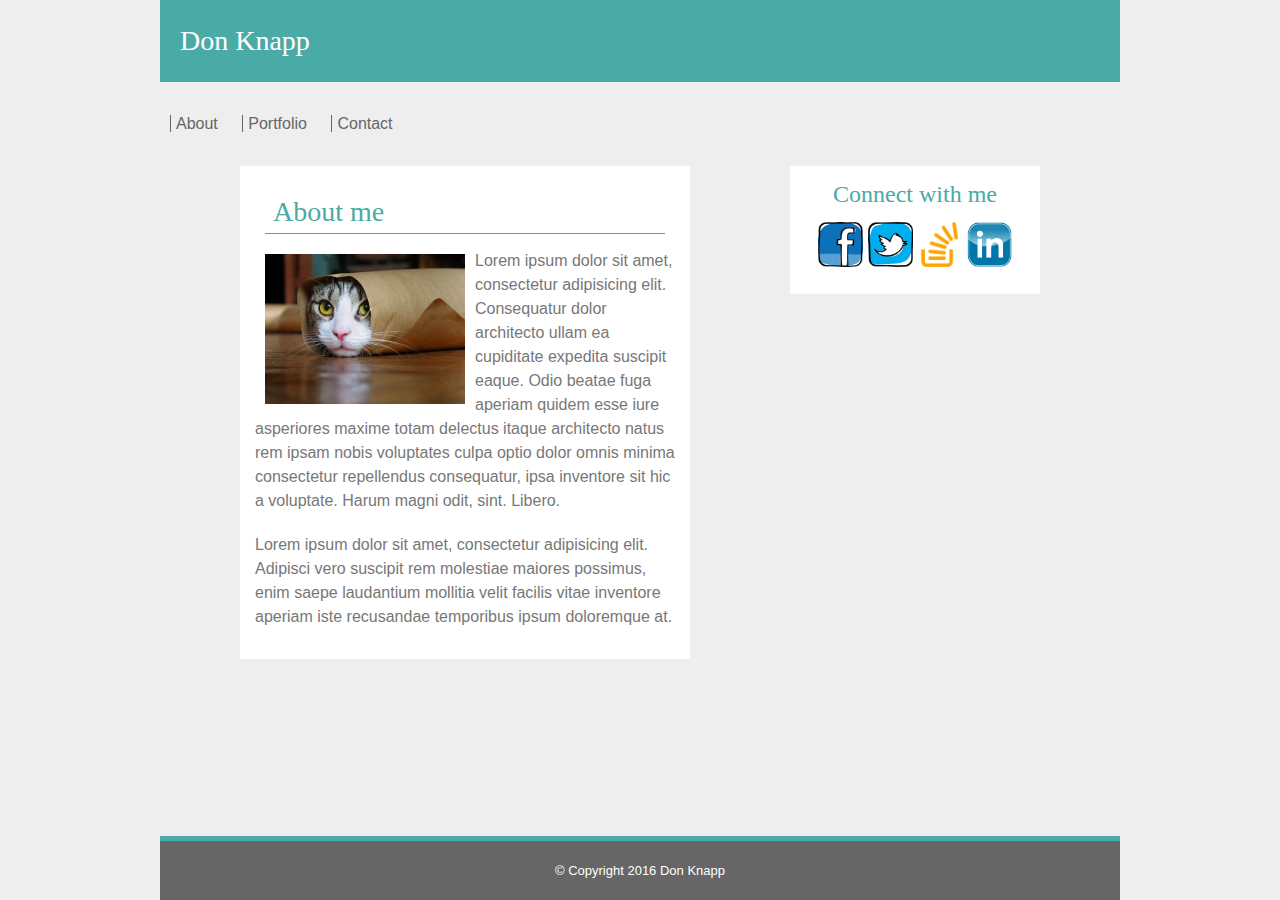
<file: index.html>
<!DOCTYPE html>
<html>
<head>
	<title>Don Knapp</title>
	<link rel="stylesheet" type="text/css" href="assets/css/reset.css">
	<link rel="stylesheet" type="text/css" href="assets/css/style.css">
</head>
<body>
	<div id="container">
		<header>
			<h1>Don Knapp</h1>
		</header>

		<nav>
			<a href="index.html">About</a>		
			<a href="gallery.html">Portfolio</a>
			<a href="contact.html">Contact</a>
		</nav>

		<div id="middle">

			<div id="article">
				<h2 id="article-heading">About me</h2>
				<img id="hello" src="assets/images/hello.jpeg" alt="Don Knapp" width="150px" height="150px">
				<p>Lorem ipsum dolor sit amet, consectetur adipisicing elit. Consequatur dolor architecto ullam ea cupiditate expedita suscipit eaque. Odio beatae fuga aperiam quidem esse iure asperiores maxime totam delectus itaque architecto natus rem ipsam nobis voluptates culpa optio dolor omnis minima consectetur repellendus consequatur, ipsa inventore sit hic a voluptate. Harum magni odit, sint. Libero. 
				</p>
				<p>Lorem ipsum dolor sit amet, consectetur adipisicing elit. Adipisci vero suscipit rem molestiae maiores possimus, enim saepe laudantium mollitia velit facilis vitae inventore aperiam iste recusandae temporibus ipsum doloremque at. </p>
			</div>

			<div id="aside">
				<h2 id="connectwithme">Connect with me</h2>
				<a href="#"><img class="social" src="assets/images/facebook.png"></a> 
				<a href="#"><img class="social" src="assets/images/twitter.png"></a>
				<a href="#"><img class="social" src="assets/images/stackoverflow.png"></a>
				<a href="#"><img class="social" src="assets/images/linkedin.png"></a>
			</div>

		</div>

		<footer>
			<p id="copyright">&copy; Copyright 2016 Don Knapp</p>
		</footer>
	</div>
</body>
<!-- Color #4aaaa5 - azure 
       	   #666666 - copyright background
       	   #d0d0d0 - p
  -->
</html>
</file>
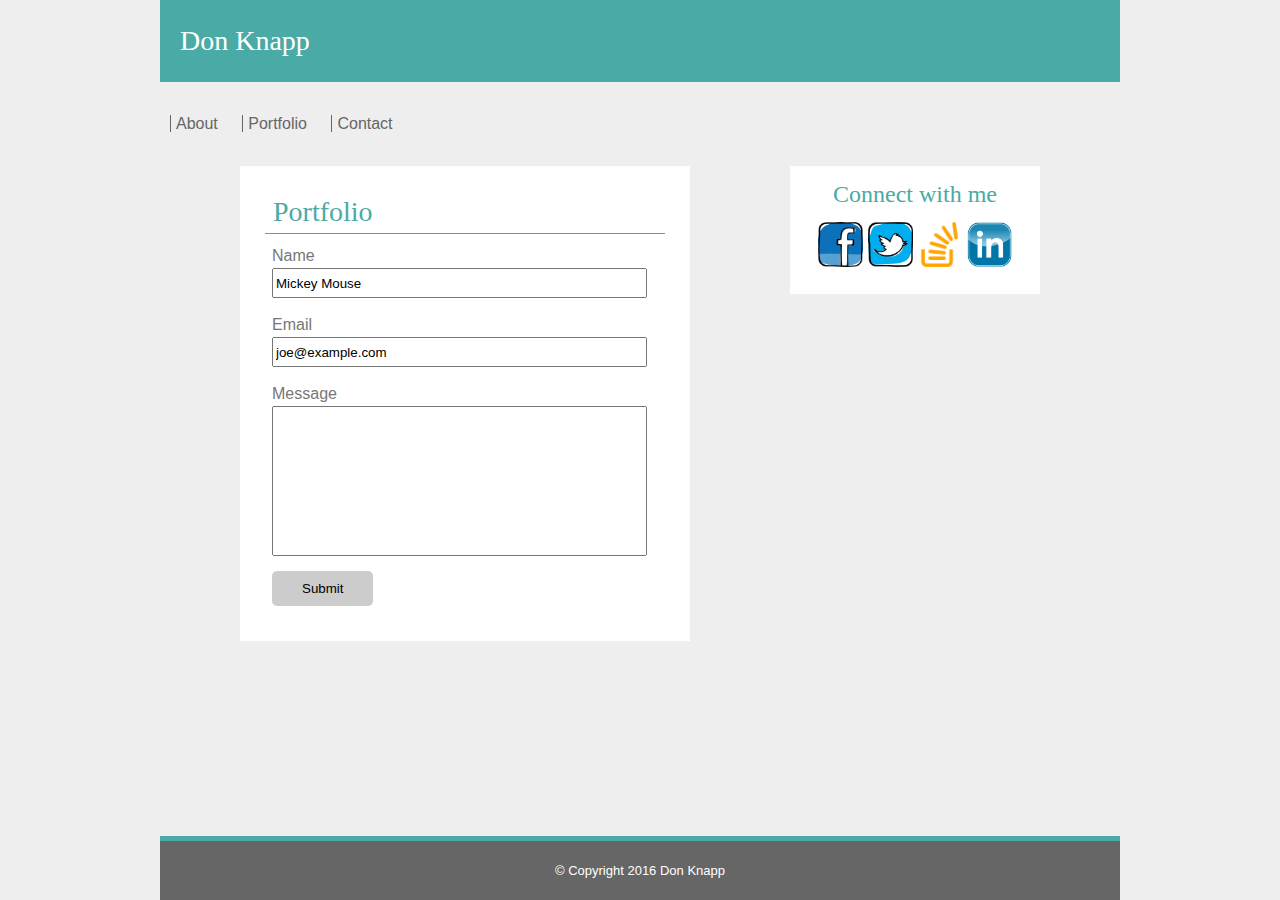
<file: contact.html>
<!DOCTYPE html>
<html>
<head>
	<title>Don Knapp</title>
	<link rel="stylesheet" type="text/css" href="assets/css/reset.css">
	<link rel="stylesheet" type="text/css" href="assets/css/style.css">
</head>
<body>
	<div id="container">
		<header>
			<h1>Don Knapp</h1>
		</header>

		<nav>
			<a href="index.html">About</a>		
			<a href="gallery.html">Portfolio</a>
			<a href="contact.html">Contact</a>
		</nav>

		<div id="middle">

			<div id="contact">
				<h2 id="article-heading">Portfolio</h2>
				<form id="contactform">					
				  <fieldset>
				    <p>Name</p>
				    <input type="text" name="name" class="input" value="Mickey Mouse">

				    <p>Email</p>
				    <input type="text" name="lastname" class="input" value="joe@example.com">

				    <p>Message</p>
					<input type="text" name="message" id="message" class="input">

				    <input id="submit" type="submit" value="Submit">
				  </fieldset>
				</form>
			</div>

			<div id="aside">
				<h2 id="connectwithme">Connect with me</h2>
				<a href="#"><img class="social" src="assets/images/facebook.png"></a> 
				<a href="#"><img class="social" src="assets/images/twitter.png"></a>
				<a href="#"><img class="social" src="assets/images/stackoverflow.png"></a>
				<a href="#"><img class="social" src="assets/images/linkedin.png"></a>
			</div>

		</div>

		<footer>
			<p id="copyright">&copy; Copyright 2016 Don Knapp</p>
		</footer>
	</div>
</body>
<!-- Color #4aaaa5 - azure 
       	   #666666 - copyright background
       	   #d0d0d0 - p
  -->
</html>
</file>
<file: assets/css/style.css>
* {
	box-sizing: border-box;
}

body {
	width: 960px;
	margin: 0 auto 0 auto;
	font-family: arial, "Helvetica Neue", Helvetica, sans-serif;
	/*background-image: url("assets/images/hello.jpeg");*/
	background-color: #eee;
	color: #777777;
	line-height: 1.5;
}


header {
	font-family: Georgia, Times, "Times New Roman", serif;
	color: white;
}

h1 {
	background-color: #4aaaa5;
	padding-left: 20px;
	padding-top: 20px;
	padding-bottom: 20px;
	font-size: 28px;
}

h2 {
	font-family: Georgia, Times, "Times New Roman", serif;
	color: #4aaaa5;
}

nav {
	padding: 30px 0px 30px 10px;
}

nav a {
	margin-right: 20px;
	text-decoration: none;
	color: #666666;
	border-left: solid;
	border-width: 1px;
	padding-left: 5px;
}

li {
	margin-left: 15px;
	list-style: none;
}

#hello {
	height: 150px;
	width: 200px;
	float: left;
	margin: 10px;
}
#middle {
	width: 800px;
	margin: 0 auto 0 auto;
}

#article {
	width: 450px;
	float: left;
	background-color: white;
	padding: 15px;
	/*border: 2px solid black;*/
	margin-bottom: 20px;
	/* border-style: solid; */
	/* border-width: 1px;   */
}

#article h2 {
    font-size: 28px;
    padding-left: 8px;
    border-bottom: 1px solid #4aaaa5;
    margin: 10px;
}

#article p {
	margin-bottom: 10px;
	padding: 5px 0px 5px 0px;
}

#portfolio {
	width: 450px;
	float: left;
	background-color: white;
	padding: 15px;
	/*border: 2px solid black;*/
	margin-bottom: 20px;
	/* border-style: solid; */
	/* border-width: 1px;   */
}

#portfolio h2 {
    font-size: 28px;
    padding-left: 8px;
    border-bottom: 1px solid #4aaaa5;
    margin: 10px;
}

#portfolio p {
	margin-bottom: 10px;
	background-color: #4aaaa5;
	position:relative;
	top:-50px;
	left:10px;
	text-align: center;
}

.thumbnail {
	margin: 10px;
}

.project {
	width: 180px;
	display: inline-block;
	margin: 10px;
}

.project img {
	margin: 10px;
}

#contactform {
    height: 350px;
    background-color: white;
    float: left;
    margin-left: 17px;
}

.input {
	width: 375px;
	height: 30px;
	margin-bottom: 15px;
}

input[type=submit] {
    padding:10px 30px; 
    background:#ccc; 
    border:0 none;
    cursor:pointer;
    -webkit-border-radius: 5px;
    border-radius: 5px; 
}

#message {
	height: 150px;
}

#contact h2 {
    font-size: 28px;
    padding-left: 8px;
    border-bottom: 1px solid #4aaaa5;
    margin: 10px;
}

#contact {
	width: 450px;
	height: 475px;
	float: left;
	background-color: white;
	padding: 15px;
	/*border: 2px solid black;*/
	margin-bottom: 20px;
	/* border-style: solid; */
	/* border-width: 1px;   */
}

#aside {
	text-align: center;
	width: 250px;
	float: right;
	background-color: white;
	/* border-style: solid; */
	/* border-width: 1px;  */
	padding-bottom: 20px;
}

#aside h2 {
    font-size: 24px;
    margin: 10px;
}

.social {
	height: 45px;
	width: 45px;
}

#copyright {
	clear: left;
	font-size: small;
	text-align: center;
	color: white;
	padding-top: 20px;
	padding-bottom: 20px;
	background-color: #666666;
	border-top: 5px solid #4aaaa5;
	position:fixed;
	bottom: 0px;
	width:960px;
}
</file>
